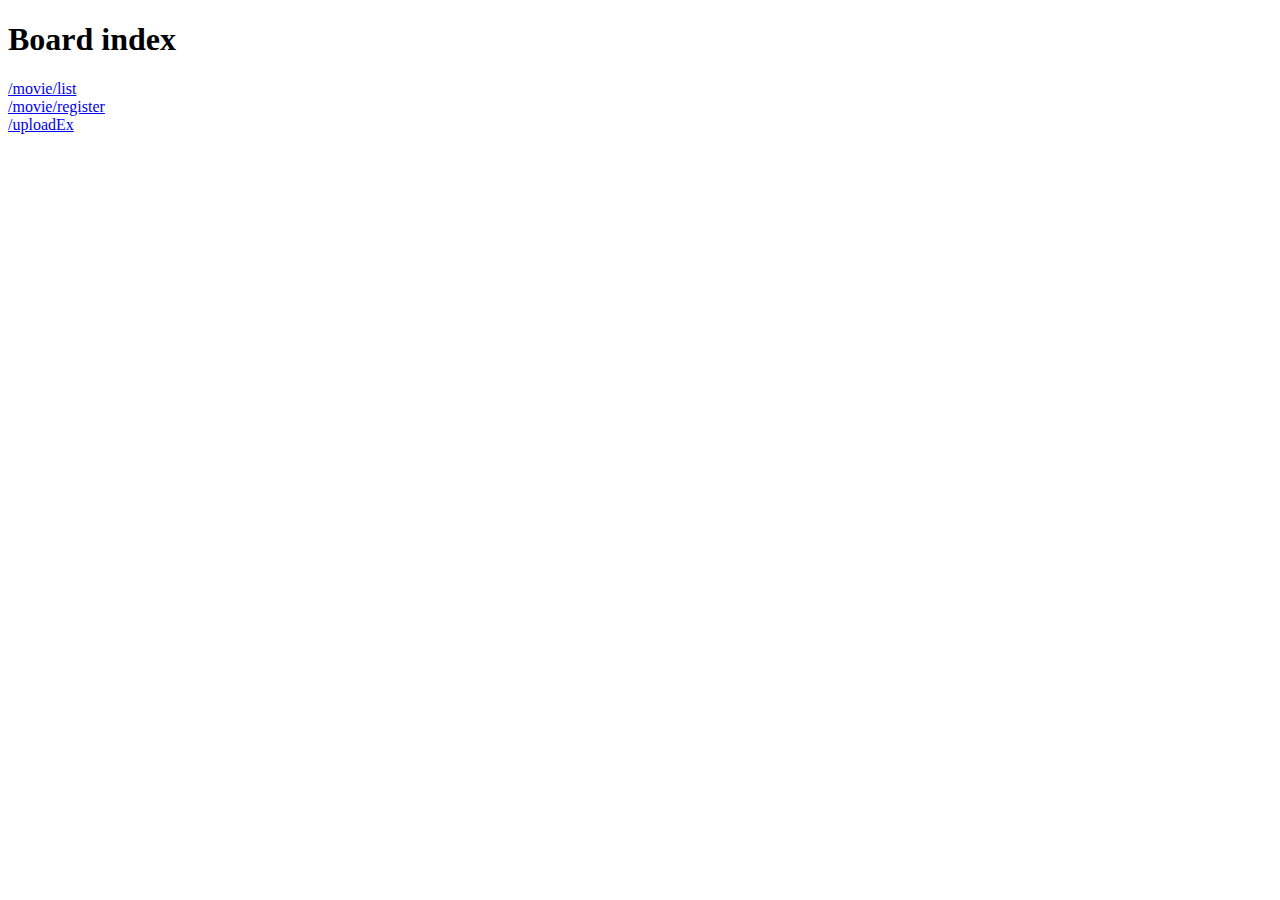
<file: src/main/resources/templates/index.html>
<!DOCTYPE html>
<html lang="ko" xmlns:th="http://www.thymeleaf.org">
<th:block th:replace="~{/layout/basic :: setContent(~{this::content})}">
  <th:block th:fragment="content">
    <h1>Board index</h1>
    <a href="/movie/list">/movie/list</a><br>
    <a href="/movie/register">/movie/register</a><br>
    <a href="/uploadEx">/uploadEx</a>
  </th:block>
</th:block>
</file>
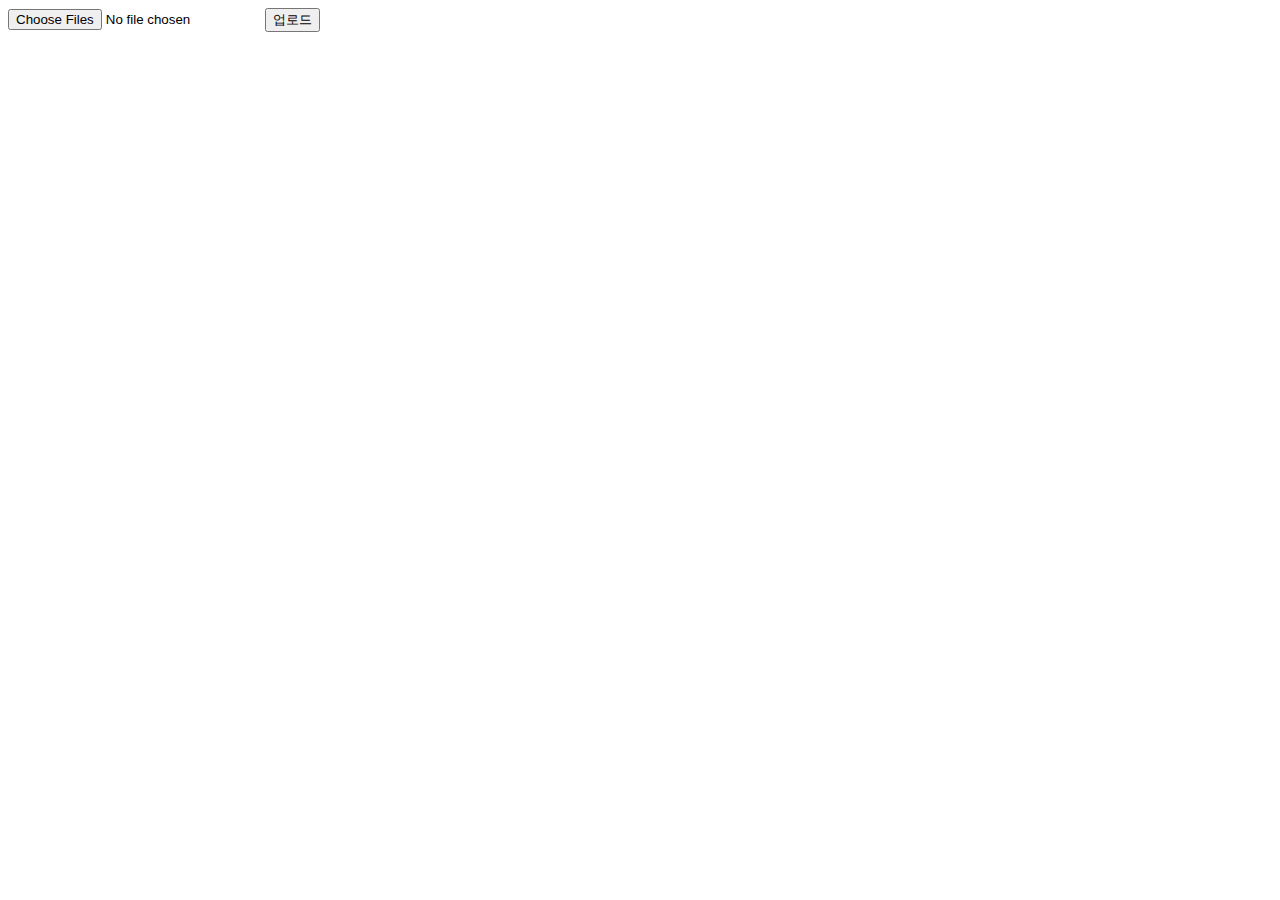
<file: src/main/resources/templates/uploadEx.html>
<!DOCTYPE html>
<html lang="ko" xmlns:th="http://www.thymeleaf.org">
<head>
  <meta charset="UTF-8">
  <title>Upload Movie</title>
</head>
<body>
<input name="uploadFiles" type="file" multiple>
<button class="uploadBtn">업로드</button>
<div class="uploadResult">

</div>

<script src="https://code.jquery.com/jquery-3.6.0.min.js" integrity="sha256-/xUj+3OJU5yExlq6GSYGSHk7tPXikynS7ogEvDej/m4=" crossorigin="anonymous"></script>
<script>
    $('.uploadBtn').click(function(){
        var formData = new FormData();
        var inputFile = $('input[type="file"]');
        var files = inputFile[0].files;
        for( var i = 0 ; i < files.length; i++){
            console.log(files[i]);
            formData.append("uploadFiles", files[i]);
        }
        $.ajax({
<!--        ajax : 화면이 부분적으로 바뀌는 것. 비동기적으로 바뀜.-->
            url : '/uploadAjax',
            processData : false,
            contentType: false,
            data : formData,
            type : 'post',
            dataType : 'json',
            success : function(result){
                showUploadedImages(result);
            },
            error : function(jqXHR, textStatus, errorThrown){
                console.log(textStatus);
            }
        });
        $('.uploadResult').on("click",".removeBtn", function(e){
            var target = $(this);
            var fileName = target.data("name");
            var targetDiv = $(this).closest("div");

            console.log(fileName);

            $.post('/removeFile', {fileName: fileName}, function(result){
                console.log(result);
                if(result == true){
                    targetDiv.remove();
                }
            })
        });
    });
    function showUploadedImages(arr){
        console.log(arr);
        var divArea = $(".uploadResult");
        var str = "";

            for(var i=0; i<arr.length; i++){
                str += "<div>";
                str += "<img src='/display?fileName="+arr[i].thumbnailURL+"'>";
                str += "<button class='removeBtn' style='background-color:red; border-radius:3px; border-color:black; color:white;' data-name='"+arr[i].imageURL+"'>x</button>"
                str += "</div>";
            }
        divArea.append(str);
    }
    </script>
</body>
</html>
</file>
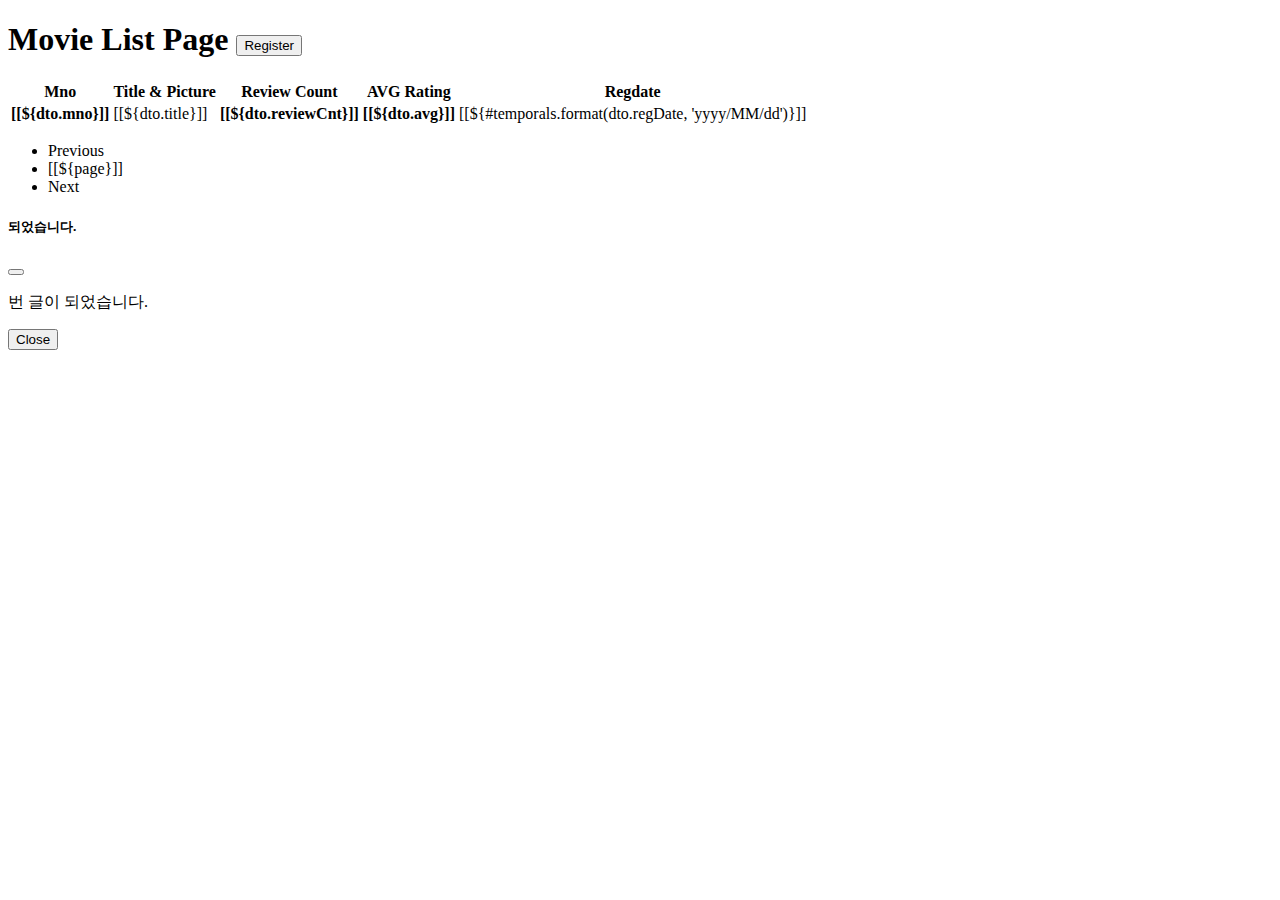
<file: src/main/resources/templates/movie/list.html>
<!DOCTYPE html>
<html lang="ko" xmlns:th="http://www.thymeleaf.org">
<th:block th:replace="~{/layout/basic :: setContent(~{this::content})}">
    <th:block th:fragment="content">
        <h1 class="mt-4">Movie List Page
            <a th:href="@{/movie/register}">
                <button class="btn btn-outline-primary">Register</button>
            </a>
        </h1>
        <form action="/movie/list" method="get" id="searchForm">
            <div class="input-group">
                <input type="hidden" name="page" value="1">
            </div>
        </form>
        <table class="table table-striped">
            <thead>
            <tr>
                <th scope="col">Mno</th>
                <th scope="col">Title & Picture</th>
                <th scope="col">Review Count</th>
                <th scope="col">AVG Rating</th>
                <th scope="col">Regdate</th>
            </tr>
            </thead>
            <tbody>
            <tr th:each="dto : ${result.dtoList}">
                <th scope="row">
                    <a th:href="@{/movie/read(mno=${dto.mno}, page=${result.page})}">[[${dto.mno}]]</a></th>
                <td><img th:if="${dto.imageDTOList.size() > 0 && dto.imageDTOList[0].path != null}"
                         th:src="|/display?fileName=${dto.imageDTOList[0].getThumbnailURL()}|">[[${dto.title}]]</td>
                <td><b>[[${dto.reviewCnt}]]</b></td>
                <td><b>[[${dto.avg}]]</b></td>
                <td>[[${#temporals.format(dto.regDate, 'yyyy/MM/dd')}]]</td>
            </tr>
            </tbody>
        </table>
        <ul class="pagination h-100 justify-content-center align-items-center">
            <li class="page-item" th:if="${result.prev}">
                <a class="page-link" th:href="@{/movie/list(page=${result.start-1},
                                                                type=${pageRequestDTO.type},
                                                                keyword=${pageRequestDTO.keyword})}"
                   tabindex="-1">Previous</a>
            </li>

            <li th:class=" 'page-item ' + ${result.page == page?'active':''}"
                th:each="page: ${result.pageList}">
                <a class="page-link" th:href="@{/movie/list(page=${page},
                                type=${pageRequestDTO.type},
                                keyword=${pageRequestDTO.keyword})}">[[${page}]]</a>
            </li>

            <li class="page-item" th:if="${result.next}">
                <a class="page-link" th:href="@{/movie/list(page=${result.end+1},
                                type=${pageRequestDTO.type},
                                keyword=${pageRequestDTO.keyword})}">Next</a>
            </li>
        </ul>

        <div class="modal" tabindex="-1" role="dialog">
            <div class="modal-dialog" role="document">
                <div class="modal-content">
                    <div class="modal-header">
                        <h5 class="modal-title">되었습니다.</h5>
                        <button type="button" class="btn btn-close" data-dismiss="modal" aria-label="Close"/>
                    </div>
                    <div class="modal-body">
                        <p id="modalMsg"> 번 글이 <span class="modal-title"></span>되었습니다.</p>
                    </div>
                    <div class="modal-footer">
                        <button class="btn btn-secondary" data-dismiss="modal">Close</button>
                        <!--<button class="btn btn-primary">Save changes</button>-->
                    </div>
                </div>
            </div>
        </div>

        <script th:inline="javascript">
            var msg=[[${msg}]];
            console.log(msg);
            if(msg){
                $('#modalMsg').prepend(msg);
                $('.modal-title').prepend([[${noti}]]);
                $('.modal').modal();
            }
            function read(bno, page, type, keyword){
                /*[+
                var url = [[@{/movie/read}]] +
                    "?bno="+bno+"&page="+page+"&type="+type+"&keyword="+keyword;
                +]*/
                location.href=url;
            }
            var searchForm = $("#searchForm");
            $(".searchBtn").click(function(e) {
                var selVal = $('.custom-select').val();
                $('.custom-select').val((selVal=="-------")?"":selVal);
                searchForm.submit();
            });
            $(".clearBtn").click(function(e) {
                searchForm.empty().submit();
            });
        </script>
    </th:block>
</th:block>
</file>
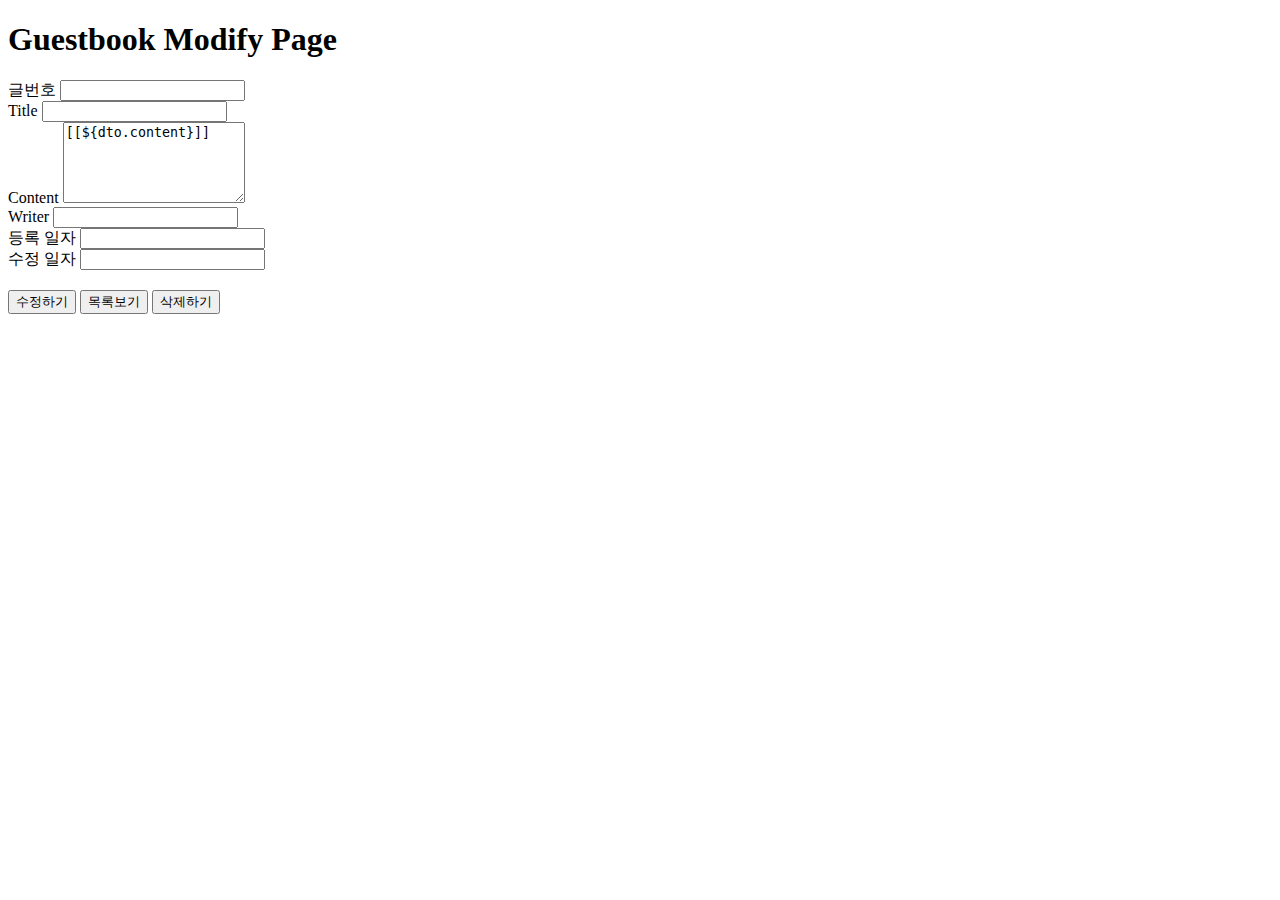
<file: src/main/resources/templates/movie/modify.html>
<!DOCTYPE html>
<html lang="ko" xmlns:th="http://www.thymeleaf.org">
<th:block th:replace="~{/layout/basic :: setContent(~{this::content})}">
    <th:block th:fragment="content">
        <form action="/guestbook/modify" method="post">
            <input type="hidden" name="page" th:value="${requestDTO.page}" />
            <input type="hidden" name="type" th:value="${requestDTO.type}" >
            <input type="hidden" name="keyword" th:value="${requestDTO.keyword}" >
            <h1 class="mt-4">Guestbook Modify Page</h1>
            <div class="form-group">
                <label>글번호</label>
                <input type="text" class="form-control" name="bno"
                       th:value="${dto.bno}" readonly>
            </div>
            <div class="form-group">
                <label>Title</label>
                <input type="text" class="form-control" name="title"
                       th:value="${dto.title}">
            </div>
            <div class="form-group">
                <label>Content</label>
                <textarea class="form-control" name="content"
                          rows="5">[[${dto.content}]]</textarea>
            </div>
            <div class="form-group">
                <label>Writer</label>
                <input type="text" class="form-control" name="writerName"
                       th:value="${dto.writerName}" readonly>
            </div>
            <div class="form-group">
                <label>등록 일자</label>
                <input type="text" class="form-control" readonly
                       th:value="${#temporals.format(dto.regDate,'yyyy/MM/dd HH:mm:ss')}">
            </div>
            <div class="form-group">
                <label>수정 일자</label>
                <input type="text" class="form-control" readonly
                       th:value="${#temporals.format(dto.modDate,'yyyy/MM/dd HH:mm:ss')}">
            </div>
            <div style="margin-bottom: 20px;"></div>
        </form>
        <button class="btn btn-primary modifyBtn">수정하기</button>
        <button class="btn btn-info listBtn">목록보기</button>
        <button class="btn btn-danger removeBtn">삭제하기</button>
        <div style="margin-bottom: 20px;"></div>

        <script src="https://code.jquery.com/jquery-3.6.0.min.js" integrity="sha256-/xUj+3OJU5yExlq6GSYGSHk7tPXikynS7ogEvDej/m4=" crossorigin="anonymous"></script>
        <script th:inline="javascript">
            var actionForm = $("form");
            $(".removeBtn").click(function(){
                actionForm.attr("action","/board/remove").attr("method","post");
                actionForm.submit();
            });
            $(".modifyBtn").click(function(){
                if(!confirm('수정하시겠습니까?')) return;
                actionForm.attr("action","/board/modify").attr("method", "post");
                actionForm.submit();
            });
            $(".listBtn").click(function(){
                var pageInfo = $("input[name='page']");
                var type = $("input[name='type']");
                var keyword = $("input[name='keyword']");
                actionForm.empty();//page를 제외한 나머지 내용들 필요 없음.
                actionForm.append(pageInfo);
                actionForm.append(type);
                actionForm.append(keyword);
                actionForm.attr("action","/board/list").attr("method", "get");
                actionForm.submit();
            });
        </script>
    </th:block>
</th:block>
</file>
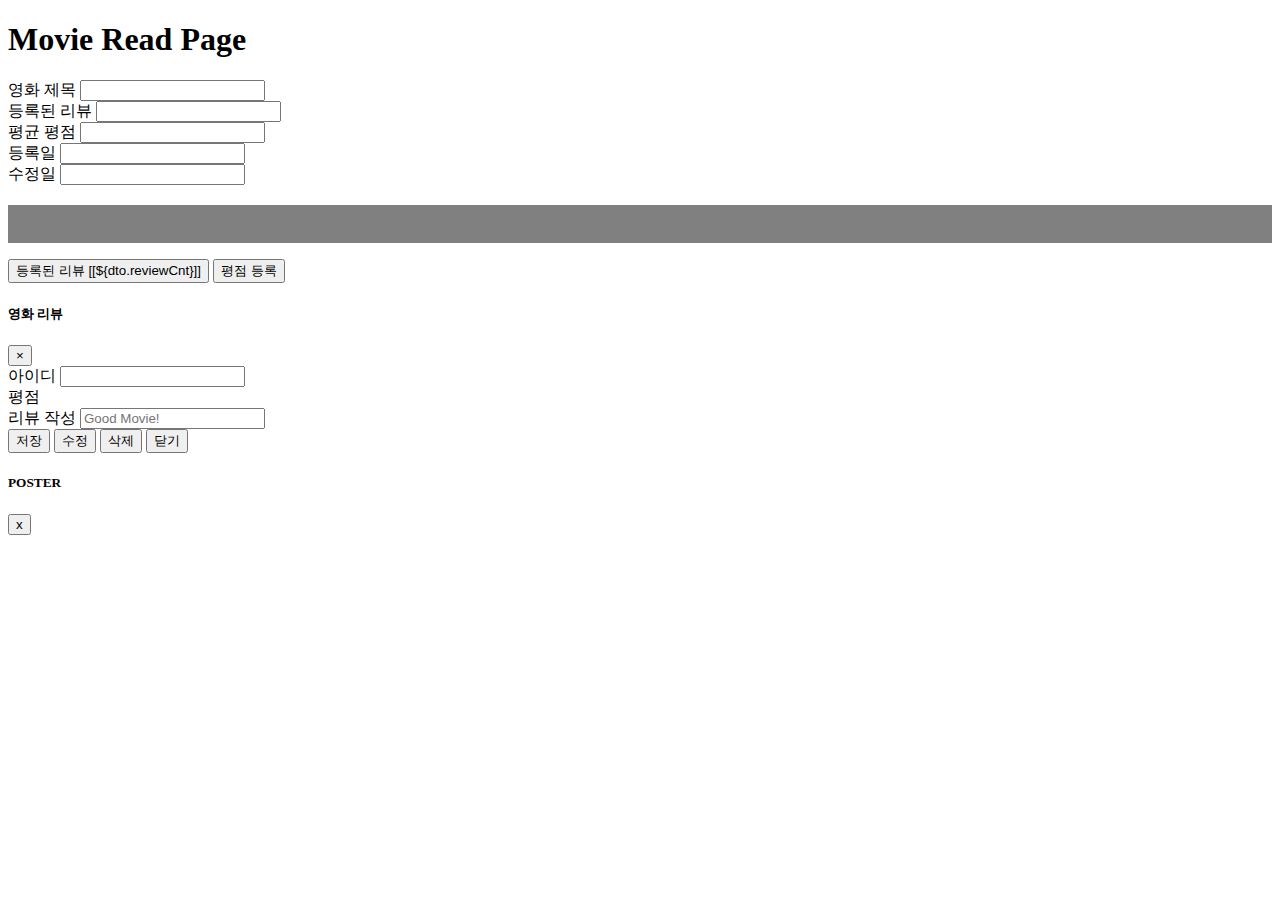
<file: src/main/resources/templates/movie/read.html>
<!DOCTYPE html>
<html lang="ko" xmlns:th="http://www.thymeleaf.org">
<th:block th:replace="~{/layout/basic :: setContent(~{this::content} )}">
    <th:block th:fragment="content">
        <h1 class="mt-4">Movie Read Page</h1>
        <div class="form-group">
            <label>영화 제목</label>
            <input type="text" class="form-control" name="title" th:value="${dto.title}" readonly>
        </div>

        <div class="form-group">
            <label>등록된 리뷰</label>
            <input type="text" class="form-control" th:value="${dto.reviewCnt}" readonly>
        </div>

        <div class="form-group">
            <label>평균 평점</label>
            <input type="text" class="form-control" th:value="${dto.avg}" readonly>
        </div>
        <div class="form-group">
            <label>등록일</label>
            <input type="text" class="form-control" name="regDate"
                   th:value="${#temporals.format(dto.regDate, 'yyyy/MM/dd HH:mm:ss')}" readonly>
        </div>
        <div class="form-group">
            <label>수정일</label>
            <input type="text" class="form-control" name="modDate"
                   th:value="${#temporals.format(dto.modDate, 'yyyy/MM/dd HH:mm:ss')}" readonly>
        </div>
        <div style="margin-bottom: 20px;"></div>

        <style>
            .uploadResult { width: 100%;background:gray;margin-top:10px;}
            .uploadResult ul {
                display:flex;flex-flow:row;justify-content:center;
                align-items:center;vertical-align:top;overflow:auto;
            }
            .uploadResult ul li{ list-style:none;padding:10px;margin-left:2em;}
            .uploadResult ul li img{ width:100px;}
        </style>

        <div class="uploadResult">
            <ul>
                <li th:each="movieImage: ${dto.imageDTOList}">
                    <img th:if="${movieImage.path != null}"
                         th:src="|/display?fileName=${movieImage.getThumbnailURL()}|">
                </li>
            </ul>
        </div>

        <button type="button" class="btn btn-primary">
            등록된 리뷰 <span class="badge badge-light">[[${dto.reviewCnt}]]</span>
        </button>
        <button type="button" class="btn btn-info addReviewBtn">
            평점 등록
        </button>

        <div class="list-group reviewList">
        </div>

        <script th:src="@{/js/starrr.js}"></script>
        <link th:href="@{/css/starrr.css}" rel="stylesheet">
        <link rel="stylesheet" href="http://cdnjs.cloudflare.com/ajax/libs/font-awesome/4.2.0/css/font-awesome.min.css">

        <script>
            $(document).ready(function(e) {
                var grade = 0;
                var mno = [[${dto.mno}]];

                $('.starrr').starrr({
                    rating: grade,
                    change: function(e, value){
                        if (value) {
                            console.log(value);
                            grade = value;
                        }
                    }
                });
               // $(".reviewModal").modal("show");
                var reviewModal = $(".reviewModal");
                var inputMid = $('input[name="mid"]');
                var inputText = $('input[name="text"]');

                $(".addReviewBtn").click(function(){
                    inputMid.val("");
                    inputText.val("");

                    $(".removeBtn , .modifyBtn").hide();
                    $(".reviewSaveBtn").show();

                    reviewModal.modal('show');
                });
                $('.reviewSaveBtn').click(function() {
                    var data = {mno:mno, grade:grade, text:inputText.val(), mid: inputMid.val()
                    };
                console.log(data);
                $.ajax({
                    url: '/reviews/'+mno,
                    type:"POST",
                    data:JSON.stringify(data), //
                    contentType:"application/json; charset=utf-8",
                    dataType:"text",
                    success: function(result){
                    console.log("result: "+result);
                    self.location.reload();
                    }
                })
                    reviewNodal.modal('hide');
                });

                function getMovieReviews() {
                    function formatTime(str) {
                        var date = new Date(str);
                        return date.getFullYear()+'/'+ (date.getMonth() + 1)+'/' + date.getDate() + ' ' +
                        date.getHours()+':'+ date.getMinutes();
                    }
                    $.getJSON("/reviews/"+mno +"/all", function(arr) {
                        var str = "";
                        $.each(arr, function(idx, review) {
                            console.log(review);

                            str += ' <div class="card-body" data-reviewnum='+review.reviewnum+' data-mid='+review.mid+'>';
                            str += ' <h5 class="card-title">'+review.text+' <span>'+
                            review.grade+'</span></h5>';
                            str += ' <h6 class="card-subtitle mb-2 text-muted">'+review.nickname+'</h6>';
                            str += ' <p class="card-text">'+formatTime(review.regDate)+'</p>';
                            str += ' </div>';
                        });
                        $(".reviewList").html(str);
                    });
                }
                getMovieReviews();
            });

        </script>
        <div class="reviewModal modal" tabindex="-1" role="dialog">
            <div class="modal-dialog" role="document">
                <div class="modal-content">
                    <div class="modal-header">
                        <h5 class="modal-title">영화 리뷰</h5>

                        <button type="button" class="close" data-dismiss="modal" aria-label="Close">
                            <span aria-hidden="true">&times;</span>
                        </button>
                    </div>
                    <div class="modal-body">
                        <div class="form-group">
                            <label>아이디</label>
                            <input type="text" class="form-control" name="mid">
                        </div>
                        <div class="form-group">
                            <label>평점<span class="grade"></span></label>
                            <div class='starrr'></div>
                        </div>
                        <div class="form-group">
                            <label>리뷰 작성</label>
                            <input type="text" class="form-control" name="text" placeholder="Good Movie!">
                        </div>
                    </div>
                    <div class="modal-footer">
                        <button type="button" class="btn btn-primary reviewSaveBtn">저장</button>
                        <button type="button" class="btn btn-warning modifyBtn">수정</button>
                        <button type="button" class="btn btn-danger removeBtn">삭제</button>
                        <button type="button" class="btn btn-secondary" data-dismiss="modal">닫기</button>
                    </div>
                </div>
            </div>
        </div>

        <div class="imageModal modal " tabindex="-2" role="dialog">
            <div class="modal-dialog modal-lg" role="document">
                <div class="modal-content">
                    <div class="modal-header">
                        <h5 class="modal-title">POSTER</h5>
<!--                        <button type="button" class="close" data-dismiss="modal" aria-label="Close">-->
<!--                            <span aria-hidden="true">&times;</span>-->
<!--                        </button>-->
                    </div>
                    <div class="modal-body">

                    </div>
                    <div class="modal-footer">
                        <button type="button" class="btn btn-secondary" data-dismiss="modal">x</button>
                    </div>
                </div>
            </div>
        </div>
    </th:block>
</th:block>
</html>
</file>
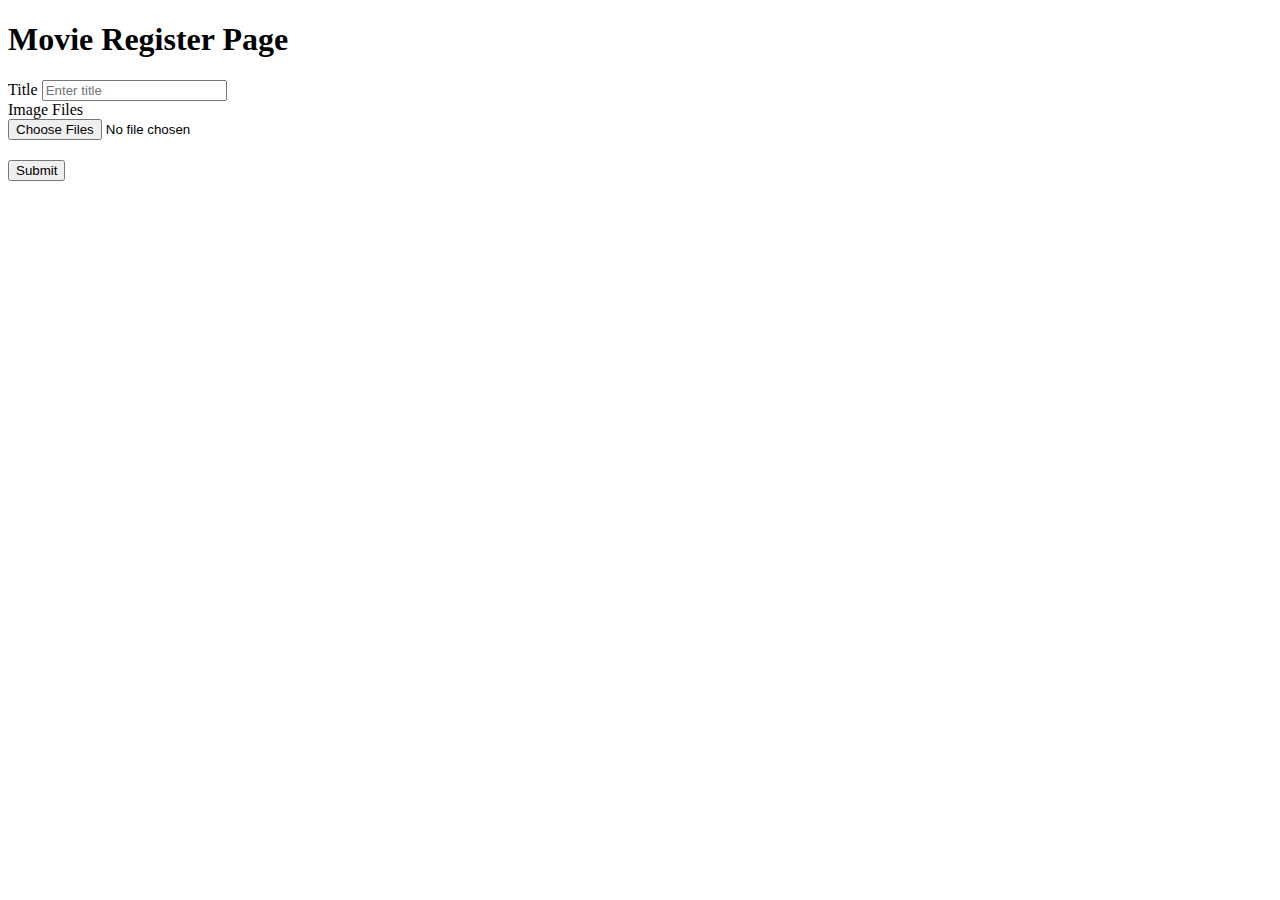
<file: src/main/resources/templates/movie/register.html>
<!DOCTYPE html>
<html lang="ko" xmlns:th="http://www.thymeleaf.org">
<th:block th:replace="~{/layout/basic :: setContent(~{this::content})}">
    <th:block th:fragment="content">
        <h1 class="mt-4">Movie Register Page</h1>
        <form th:action="@{/movie/register}" th:method="post">
            <div class="form-group">
                <label>Title</label>
                <input type="text" class="form-control"
                       name="title" placeholder="Enter title">
            </div>
            <div class="form-group fileForm">
                <label>Image Files</label>
                <div class="custom-file">
                    <input type="file" class="custom-file-input files"
                           id="fileInput" multiple>
                    <label class="custom-file-label" data-browse="Browse"></label>
                </div>
            </div>
            <div class="box"></div>
            <div style="margin-bottom: 20px;"></div>
            <div class="input-group-append">
                <button type="submit" class="btn btn-primary">Submit</button>
            </div>
        </form>
        <style>
            .uploadResult { width: 100%;background:gray;margin-top:10px;}
            .uploadResult ul {
                display:flex;flex-flow:row;justify-content:center;
                align-items:center;vertical-align:top;overflow:auto;
            }
            .uploadResult ul li{ list-style:none;padding:10px;margin-left:2em;}
            .uploadResult ul li img{ width:100px;}
        </style>
        <div class="uploadResult">
            <ul>

            </ul>
        </div>
        <script>
            $(document).ready(function(e){
                var regex = new RegExp("(.*?)\.(exe|sh|zip|alz|tiff)$");
                var maxSize = 10485760;

                function checkExtension(fileName, fileSize){
                    if(fileSize >= maxSize){
                        alert("파일 사이즈 초과");
                        return false;
                    }
                    if(regex.test(fileName)){
                        alert("해당 파일은 업로드 할 수 없습니다.");
                        return false;
                    }
                    return true;
                }
                function showResult(uploadResultArr){
                    var uploadUL = $(".uploadResult ul");
                    var str = "";
                    $(uploadResultArr).each(function(i,obj){
                        str += "<li data-name='" + obj.fileName + "' data-path='"
                            + obj.folderPath + "' data-uuid='"+obj.uuid+"'>";
                        str += "<div>";
                        str += "<button type='button' data-file='" + obj.imageURL
                            + "\' class='btn-warning btn-sm'>X</button><br>";
                        str += "<img src='/display?fileName="+obj.thumbnailURL+"'>";
                        str += "</div>";
                        str += "</li>";
                    });
                    uploadUL.append(str);
                }
                $(".custom-file-input").on("change", function(){
                    var fileName = $(this).val().split("\\").pop();
                    $(this).siblings(".custom-file-label")
                        .addClass("selected").html(fileName);
                    var formData = new FormData();
                    var inputFile = $(this);
                    var files = inputFile[0].files;
                    var append = false;
                    for(var i=0;i<files.length;i++){
                        if(!checkExtension(files[i].name, files[i].size)) return false;
                        console.log(files[i]);
                        formData.append("uploadFiles", files[i]);
                        append = true;
                    }
                    if(!append) return;
                    for(var value of formData.values()) {
                        console.log(value);
                    }
                    $.ajax({
                        url: '/uploadAjax',
                        processData: false,
                        contentType: false,
                        data: formData,
                        type:'POST',
                        dataType: 'json',
                        success: function(result){
                            console.log("result: " + result);
                            showResult(result);
                        },
                        error: function(jqXHR, textStatus, errorThrown){
                            console.log(textStatus);
                        }
                    });
                    $('.uploadResult').on('click','li button',function(e){
                        console.log("delete file");
                        var targetFile = $(this).data("file");
                        var targetLi = $(this).closest("li");
                        $.ajax({
                            url: '/removeFile',
                            data: {fileName: targetFile},
                            dataType: 'text',
                            type: 'POST',
                            success: function(result){
                                alert("파일을 지웁니다.");
                                targetLi.remove();
                            }
                        });
                    });
                });
                $(".btn-primary").on("click", function(e){
                    e.preventDefault();
                    var str = "";
                    $(".uploadResult li").each(function(i, obj){
                        var target = $(obj);
                        str += "<input type='hidden' name='imageDTOList[" + i
                            + "].imgName' value='" + target.data('name') + "'>";
                        str += "<input type='hidden' name='imageDTOList[" + i
                            + "].path' value='" + target.data('path') + "'>";
                        str += "<input type='hidden' name='imageDTOList[" + i
                            + "].uuid' value='" + target.data('uuid') + "'>";
                    });
                    $(".box").html(str);
                    $("form").submit();
                });
            });
        </script>
    </th:block>
</th:block>
</file>
